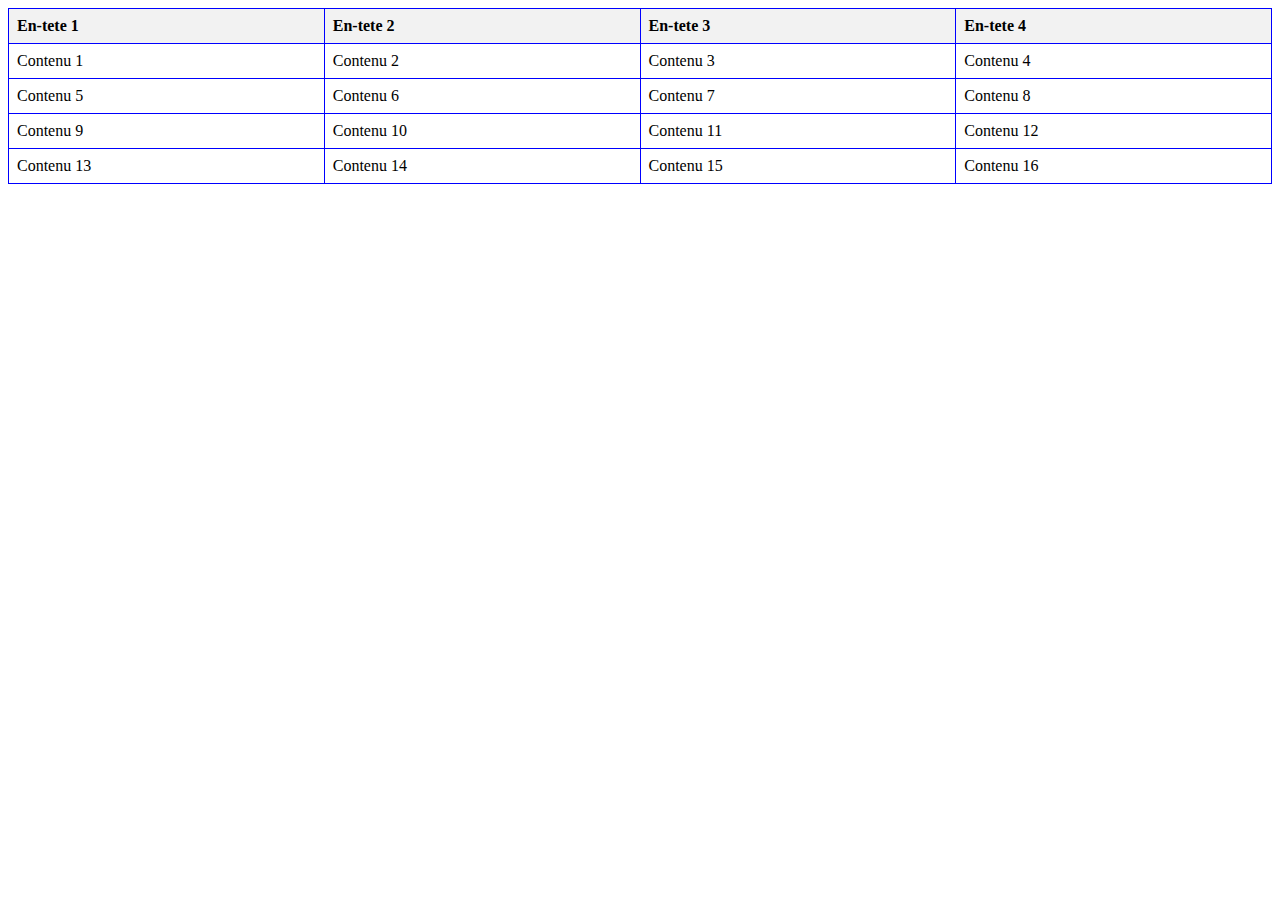
<file: index.html>
<!DOCTYPE html>
<html lang="en">
<head>
    <meta charset="UTF-8">
    <meta name="viewport" content="width=device-width, initial-scale=1.0">
    <title>Document</title>
    <link rel="stylesheet" href="style.css">
</head>
<body>
  
    <table>
        <thead>
            <tr>
                <th>En-tete 1</th>
                <th>En-tete 2</th>
                <th>En-tete 3</th>
                <th>En-tete 4</th>
            </tr>
        </thead>
        <tbody>
            <tr>
                <td>Contenu 1</td>
                <td>Contenu 2</td>
                <td>Contenu 3</td>
                <td>Contenu 4</td>
            </tr>
            <tr>
                <td>Contenu 5</td>
                <td>Contenu 6</td>
                <td>Contenu 7</td>
                <td>Contenu 8</td>
            </tr>
            <tr>
                <td>Contenu 9</td>
                <td>Contenu 10</td>
                <td>Contenu 11</td>
                <td>Contenu 12</td>
            </tr>
            <tr>
                <td>Contenu 13</td>
                <td>Contenu 14</td>
                <td>Contenu 15</td>
                <td>Contenu 16</td>
            </tr>
        </tbody>
    </table>
</body>
</html>
</file>
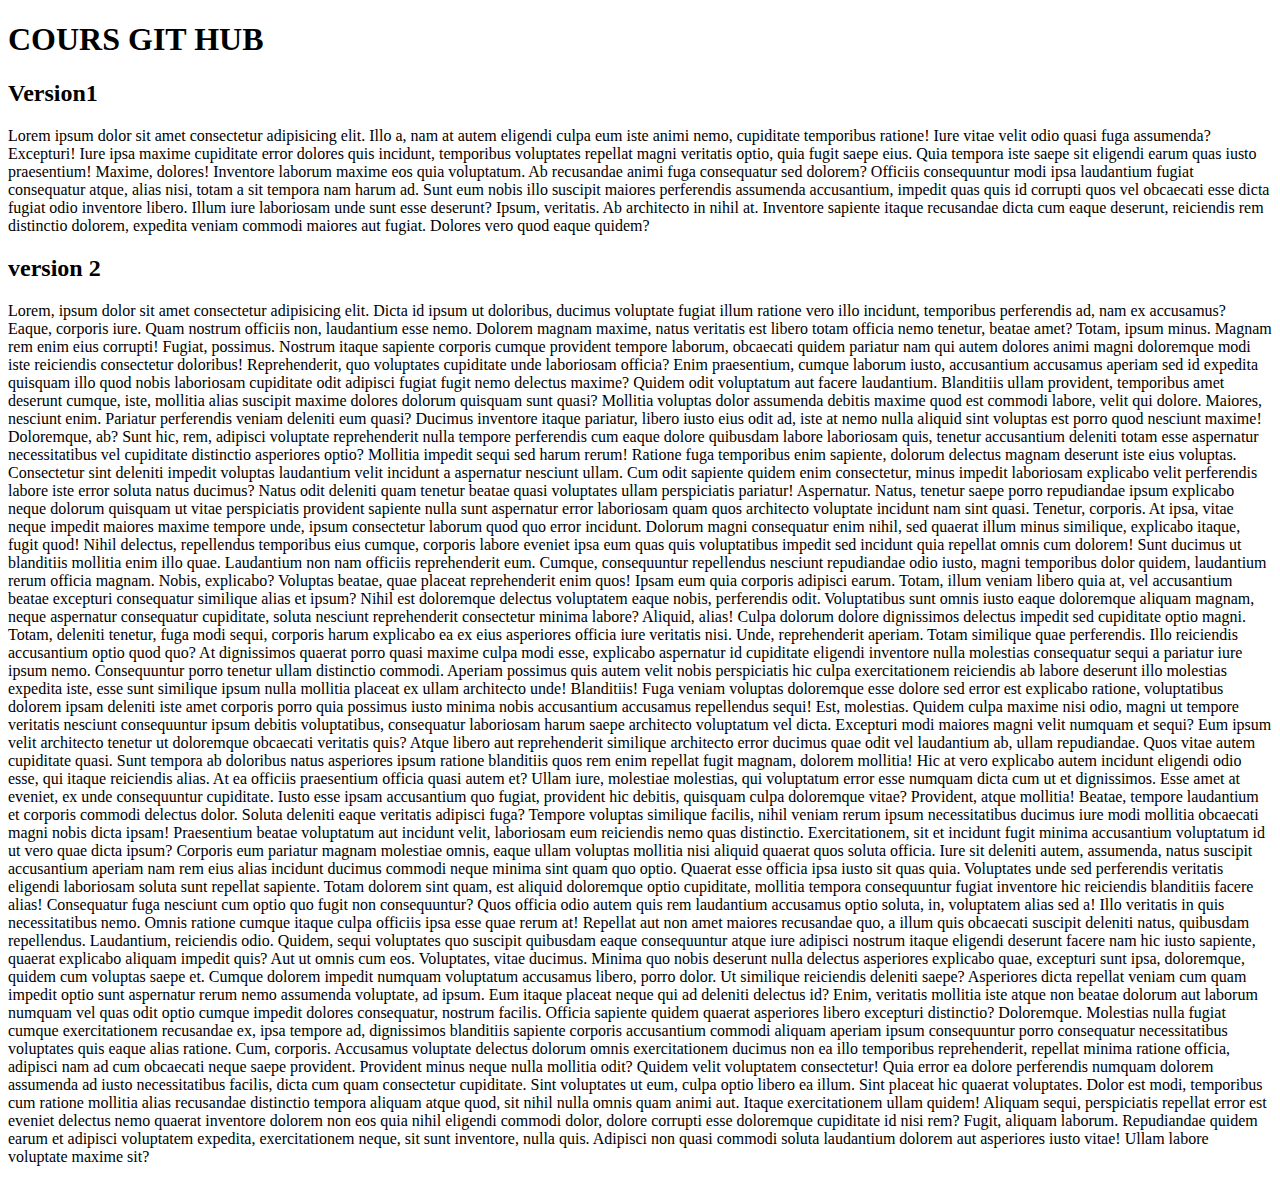
<file: git.html>
<!DOCTYPE html>
<html lang="en">
<head>
    <meta charset="UTF-8">
    <meta name="viewport" content="width=device-width, initial-scale=1.0">
    <title>Document</title>
</head>
<body>
    <h1>COURS GIT HUB</h1>
    <h2>Version1</h2>
    <p>Lorem ipsum dolor sit amet consectetur adipisicing elit. Illo a, nam at autem eligendi culpa eum iste animi nemo, cupiditate temporibus ratione! Iure vitae velit odio quasi fuga assumenda? Excepturi!
    Iure ipsa maxime cupiditate error dolores quis incidunt, temporibus voluptates repellat magni veritatis optio, quia fugit saepe eius. Quia tempora iste saepe sit eligendi earum quas iusto praesentium! Maxime, dolores!
    Inventore laborum maxime eos quia voluptatum. Ab recusandae animi fuga consequatur sed dolorem? Officiis consequuntur modi ipsa laudantium fugiat consequatur atque, alias nisi, totam a sit tempora nam harum ad.
    Sunt eum nobis illo suscipit maiores perferendis assumenda accusantium, impedit quas quis id corrupti quos vel obcaecati esse dicta fugiat odio inventore libero. Illum iure laboriosam unde sunt esse deserunt?
    Ipsum, veritatis. Ab architecto in nihil at. Inventore sapiente itaque recusandae dicta cum eaque deserunt, reiciendis rem distinctio dolorem, expedita veniam commodi maiores aut fugiat. Dolores vero quod eaque quidem?</p>
    <h2>version 2</h2>
    <p>
        Lorem, ipsum dolor sit amet consectetur adipisicing elit. Dicta id ipsum ut doloribus, ducimus voluptate fugiat illum ratione vero illo incidunt, temporibus perferendis ad, nam ex accusamus? Eaque, corporis iure.
        Quam nostrum officiis non, laudantium esse nemo. Dolorem magnam maxime, natus veritatis est libero totam officia nemo tenetur, beatae amet? Totam, ipsum minus. Magnam rem enim eius corrupti! Fugiat, possimus.
        Nostrum itaque sapiente corporis cumque provident tempore laborum, obcaecati quidem pariatur nam qui autem dolores animi magni doloremque modi iste reiciendis consectetur doloribus! Reprehenderit, quo voluptates cupiditate unde laboriosam officia?
        Enim praesentium, cumque laborum iusto, accusantium accusamus aperiam sed id expedita quisquam illo quod nobis laboriosam cupiditate odit adipisci fugiat fugit nemo delectus maxime? Quidem odit voluptatum aut facere laudantium.
        Blanditiis ullam provident, temporibus amet deserunt cumque, iste, mollitia alias suscipit maxime dolores dolorum quisquam sunt quasi? Mollitia voluptas dolor assumenda debitis maxime quod est commodi labore, velit qui dolore.
        Maiores, nesciunt enim. Pariatur perferendis veniam deleniti eum quasi? Ducimus inventore itaque pariatur, libero iusto eius odit ad, iste at nemo nulla aliquid sint voluptas est porro quod nesciunt maxime!
        Doloremque, ab? Sunt hic, rem, adipisci voluptate reprehenderit nulla tempore perferendis cum eaque dolore quibusdam labore laboriosam quis, tenetur accusantium deleniti totam esse aspernatur necessitatibus vel cupiditate distinctio asperiores optio?
        Mollitia impedit sequi sed harum rerum! Ratione fuga temporibus enim sapiente, dolorum delectus magnam deserunt iste eius voluptas. Consectetur sint deleniti impedit voluptas laudantium velit incidunt a aspernatur nesciunt ullam.
        Cum odit sapiente quidem enim consectetur, minus impedit laboriosam explicabo velit perferendis labore iste error soluta natus ducimus? Natus odit deleniti quam tenetur beatae quasi voluptates ullam perspiciatis pariatur! Aspernatur.
        Natus, tenetur saepe porro repudiandae ipsum explicabo neque dolorum quisquam ut vitae perspiciatis provident sapiente nulla sunt aspernatur error laboriosam quam quos architecto voluptate incidunt nam sint quasi. Tenetur, corporis.
        At ipsa, vitae neque impedit maiores maxime tempore unde, ipsum consectetur laborum quod quo error incidunt. Dolorum magni consequatur enim nihil, sed quaerat illum minus similique, explicabo itaque, fugit quod!
        Nihil delectus, repellendus temporibus eius cumque, corporis labore eveniet ipsa eum quas quis voluptatibus impedit sed incidunt quia repellat omnis cum dolorem! Sunt ducimus ut blanditiis mollitia enim illo quae.
        Laudantium non nam officiis reprehenderit eum. Cumque, consequuntur repellendus nesciunt repudiandae odio iusto, magni temporibus dolor quidem, laudantium rerum officia magnam. Nobis, explicabo? Voluptas beatae, quae placeat reprehenderit enim quos!
        Ipsam eum quia corporis adipisci earum. Totam, illum veniam libero quia at, vel accusantium beatae excepturi consequatur similique alias et ipsum? Nihil est doloremque delectus voluptatem eaque nobis, perferendis odit.
        Voluptatibus sunt omnis iusto eaque doloremque aliquam magnam, neque aspernatur consequatur cupiditate, soluta nesciunt reprehenderit consectetur minima labore? Aliquid, alias! Culpa dolorum dolore dignissimos delectus impedit sed cupiditate optio magni.
        Totam, deleniti tenetur, fuga modi sequi, corporis harum explicabo ea ex eius asperiores officia iure veritatis nisi. Unde, reprehenderit aperiam. Totam similique quae perferendis. Illo reiciendis accusantium optio quod quo?
        At dignissimos quaerat porro quasi maxime culpa modi esse, explicabo aspernatur id cupiditate eligendi inventore nulla molestias consequatur sequi a pariatur iure ipsum nemo. Consequuntur porro tenetur ullam distinctio commodi.
        Aperiam possimus quis autem velit nobis perspiciatis hic culpa exercitationem reiciendis ab labore deserunt illo molestias expedita iste, esse sunt similique ipsum nulla mollitia placeat ex ullam architecto unde! Blanditiis!
        Fuga veniam voluptas doloremque esse dolore sed error est explicabo ratione, voluptatibus dolorem ipsam deleniti iste amet corporis porro quia possimus iusto minima nobis accusantium accusamus repellendus sequi! Est, molestias.
        Quidem culpa maxime nisi odio, magni ut tempore veritatis nesciunt consequuntur ipsum debitis voluptatibus, consequatur laboriosam harum saepe architecto voluptatum vel dicta. Excepturi modi maiores magni velit numquam et sequi?
        Eum ipsum velit architecto tenetur ut doloremque obcaecati veritatis quis? Atque libero aut reprehenderit similique architecto error ducimus quae odit vel laudantium ab, ullam repudiandae. Quos vitae autem cupiditate quasi.
        Sunt tempora ab doloribus natus asperiores ipsum ratione blanditiis quos rem enim repellat fugit magnam, dolorem mollitia! Hic at vero explicabo autem incidunt eligendi odio esse, qui itaque reiciendis alias.
        At ea officiis praesentium officia quasi autem et? Ullam iure, molestiae molestias, qui voluptatum error esse numquam dicta cum ut et dignissimos. Esse amet at eveniet, ex unde consequuntur cupiditate.
        Iusto esse ipsam accusantium quo fugiat, provident hic debitis, quisquam culpa doloremque vitae? Provident, atque mollitia! Beatae, tempore laudantium et corporis commodi delectus dolor. Soluta deleniti eaque veritatis adipisci fuga?
        Tempore voluptas similique facilis, nihil veniam rerum ipsum necessitatibus ducimus iure modi mollitia obcaecati magni nobis dicta ipsam! Praesentium beatae voluptatum aut incidunt velit, laboriosam eum reiciendis nemo quas distinctio.
        Exercitationem, sit et incidunt fugit minima accusantium voluptatum id ut vero quae dicta ipsum? Corporis eum pariatur magnam molestiae omnis, eaque ullam voluptas mollitia nisi aliquid quaerat quos soluta officia.
        Iure sit deleniti autem, assumenda, natus suscipit accusantium aperiam nam rem eius alias incidunt ducimus commodi neque minima sint quam quo optio. Quaerat esse officia ipsa iusto sit quas quia.
        Voluptates unde sed perferendis veritatis eligendi laboriosam soluta sunt repellat sapiente. Totam dolorem sint quam, est aliquid doloremque optio cupiditate, mollitia tempora consequuntur fugiat inventore hic reiciendis blanditiis facere alias!
        Consequatur fuga nesciunt cum optio quo fugit non consequuntur? Quos officia odio autem quis rem laudantium accusamus optio soluta, in, voluptatem alias sed a! Illo veritatis in quis necessitatibus nemo.
        Omnis ratione cumque itaque culpa officiis ipsa esse quae rerum at! Repellat aut non amet maiores recusandae quo, a illum quis obcaecati suscipit deleniti natus, quibusdam repellendus. Laudantium, reiciendis odio.
        Quidem, sequi voluptates quo suscipit quibusdam eaque consequuntur atque iure adipisci nostrum itaque eligendi deserunt facere nam hic iusto sapiente, quaerat explicabo aliquam impedit quis? Aut ut omnis cum eos.
        Voluptates, vitae ducimus. Minima quo nobis deserunt nulla delectus asperiores explicabo quae, excepturi sunt ipsa, doloremque, quidem cum voluptas saepe et. Cumque dolorem impedit numquam voluptatum accusamus libero, porro dolor.
        Ut similique reiciendis deleniti saepe? Asperiores dicta repellat veniam cum quam impedit optio sunt aspernatur rerum nemo assumenda voluptate, ad ipsum. Eum itaque placeat neque qui ad deleniti delectus id?
        Enim, veritatis mollitia iste atque non beatae dolorum aut laborum numquam vel quas odit optio cumque impedit dolores consequatur, nostrum facilis. Officia sapiente quidem quaerat asperiores libero excepturi distinctio? Doloremque.
        Molestias nulla fugiat cumque exercitationem recusandae ex, ipsa tempore ad, dignissimos blanditiis sapiente corporis accusantium commodi aliquam aperiam ipsum consequuntur porro consequatur necessitatibus voluptates quis eaque alias ratione. Cum, corporis.
        Accusamus voluptate delectus dolorum omnis exercitationem ducimus non ea illo temporibus reprehenderit, repellat minima ratione officia, adipisci nam ad cum obcaecati neque saepe provident. Provident minus neque nulla mollitia odit?
        Quidem velit voluptatem consectetur! Quia error ea dolore perferendis numquam dolorem assumenda ad iusto necessitatibus facilis, dicta cum quam consectetur cupiditate. Sint voluptates ut eum, culpa optio libero ea illum.
        Sint placeat hic quaerat voluptates. Dolor est modi, temporibus cum ratione mollitia alias recusandae distinctio tempora aliquam atque quod, sit nihil nulla omnis quam animi aut. Itaque exercitationem ullam quidem!
        Aliquam sequi, perspiciatis repellat error est eveniet delectus nemo quaerat inventore dolorem non eos quia nihil eligendi commodi dolor, dolore corrupti esse doloremque cupiditate id nisi rem? Fugit, aliquam laborum.
        Repudiandae quidem earum et adipisci voluptatem expedita, exercitationem neque, sit sunt inventore, nulla quis. Adipisci non quasi commodi soluta laudantium dolorem aut asperiores iusto vitae! Ullam labore voluptate maxime sit?
    </p>
</body>
</html>
</file>
<file: style.css>
table{
    border-collapse: collapse;
    width: 100%;
}

th,td{
    border: 1px solid blue;
    padding: 8px;
    text-align: left ;
}

thead { 
    background-color: #f2f2f2; 
}

th{ 
    font-weight: bold ;
}
</file>
